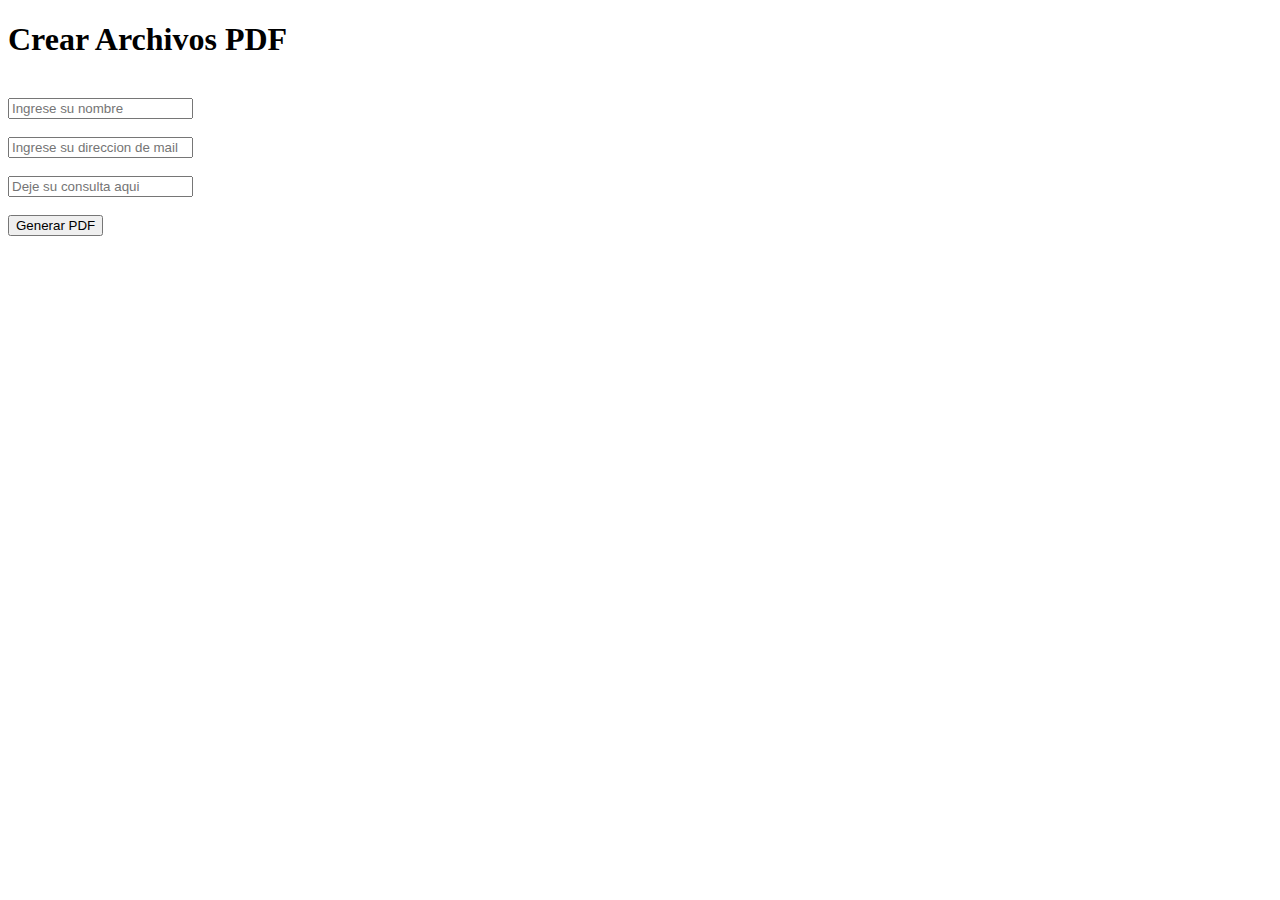
<file: index2.html>
<!DOCTYPE html>
<html lang="en">
<head>
    <meta charset="UTF-8">
    <meta http-equiv="X-UA-Compatible" content="IE=edge">
    <meta name="viewport" content="width=device-width, initial-scale=1.0">
    <title>Generar PDF</title>

</head>
<body>
    <script src="https://cdnjs.cloudflare.com/ajax/libs/jquery/3.1.1/jquery.min.js"></script>

    <h1>Crear Archivos PDF</h1>
    <br>
    
    <input type="text" placeholder="Ingrese su nombre" id="entrada-nombre"><br><br> <!--este sería entrada de text-->
    <input type="mail" placeholder="Ingrese su direccion de mail" id="entrada-mail"><br><br> <!--este sería entrada de text-->
    <input type="text" placeholder="Deje su consulta aqui" id="entrada-consulta"><br><br> <!--este sería entrada de text-->

    <div><button type="button" id= "Generar-pdf"> Generar PDF </button></div>

    <script type="text/javascript" src="jspdf.min.js"></script> <!--esta la llamada al archivo que descargamos generador de pdf-->
    <script type="text/javascript" src="app2.js"></script>

</body>
</html>
</file>
